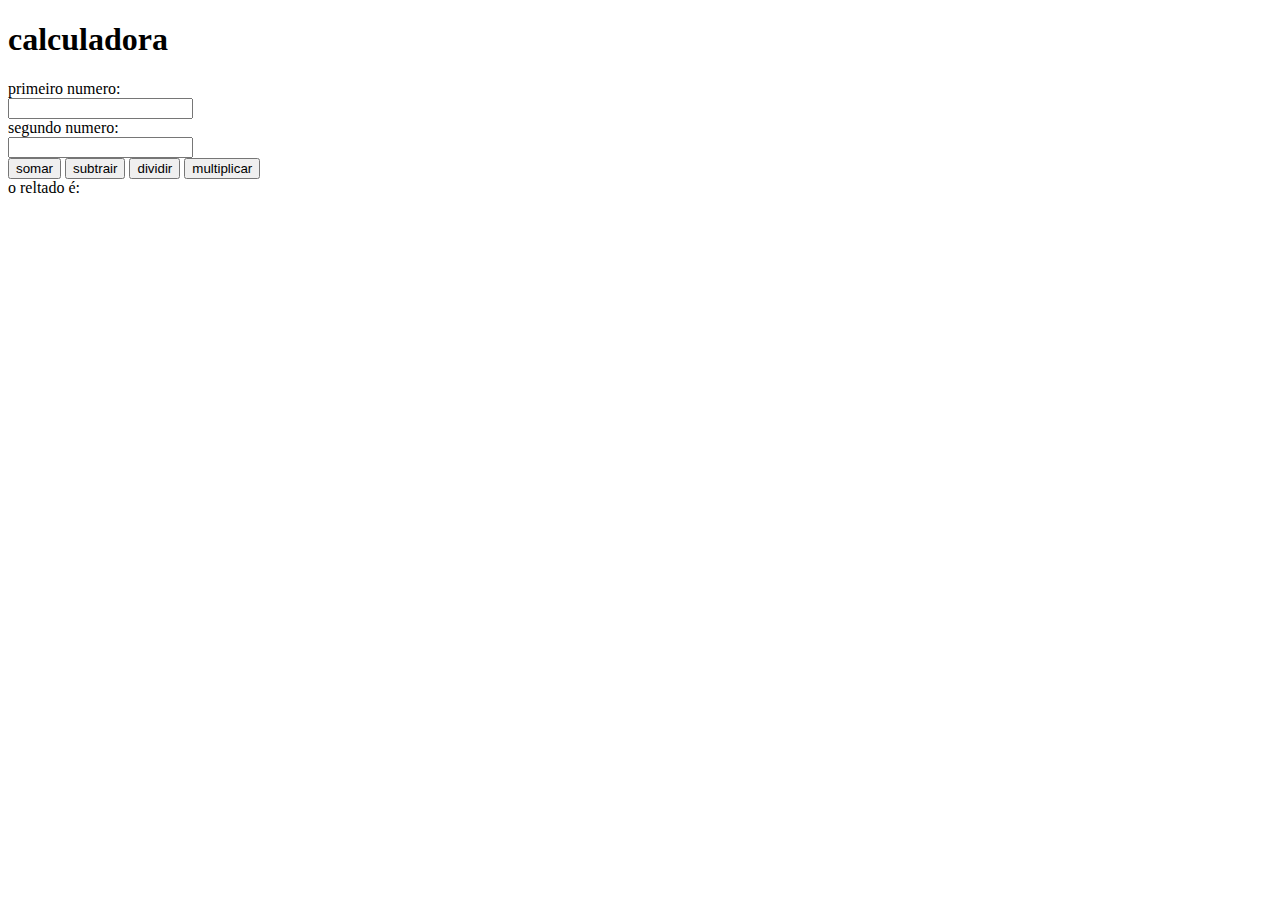
<file: calculadora simples/index.html>
<!DOCTYPE html>
<html lang="en">
<head>
    <meta charset="UTF-8">
    <meta name="viewport" content="width=device-width, initial-scale=1.0">
    <title>Document</title>
    
</head>
<body>
    <h1>calculadora</h1>
    primeiro numero:<br/>
    <input id="n1" type="number"/><br>
    segundo numero:<br/>
    <input id="n2" type="number"/><br>
    <button onclick="somar()">somar</button>
    <button onclick="subtrair()">subtrair</button>
    <button onclick="dividir()">dividir</button>
    <button onclick="multiplicar()">multiplicar</button>
    <br/>
    o reltado é:<span></span>
    <script>
                var n1 = document.querySelector('#n1')
                var n2 = document.querySelector('#n2')
                var resultado = document.querySelector('span')
                function somar () {
                        resultado.innerHTML = parseInt(n1.value) + parseInt(n2.value)
                    }
                function subtrair () {
                        resultado.innerHTML = parseInt(n1.value) - parseInt(n2.value)
                    }
                function multiplicar () {
                        resultado.innerHTML = parseInt(n1.value) * parseInt(n2.value)
                    }
                function dividir () {
                        resultado.innerHTML = parseInt(n1.value) / parseInt(n2.value)
                    }
    </script>
</body>
</html>
</file>
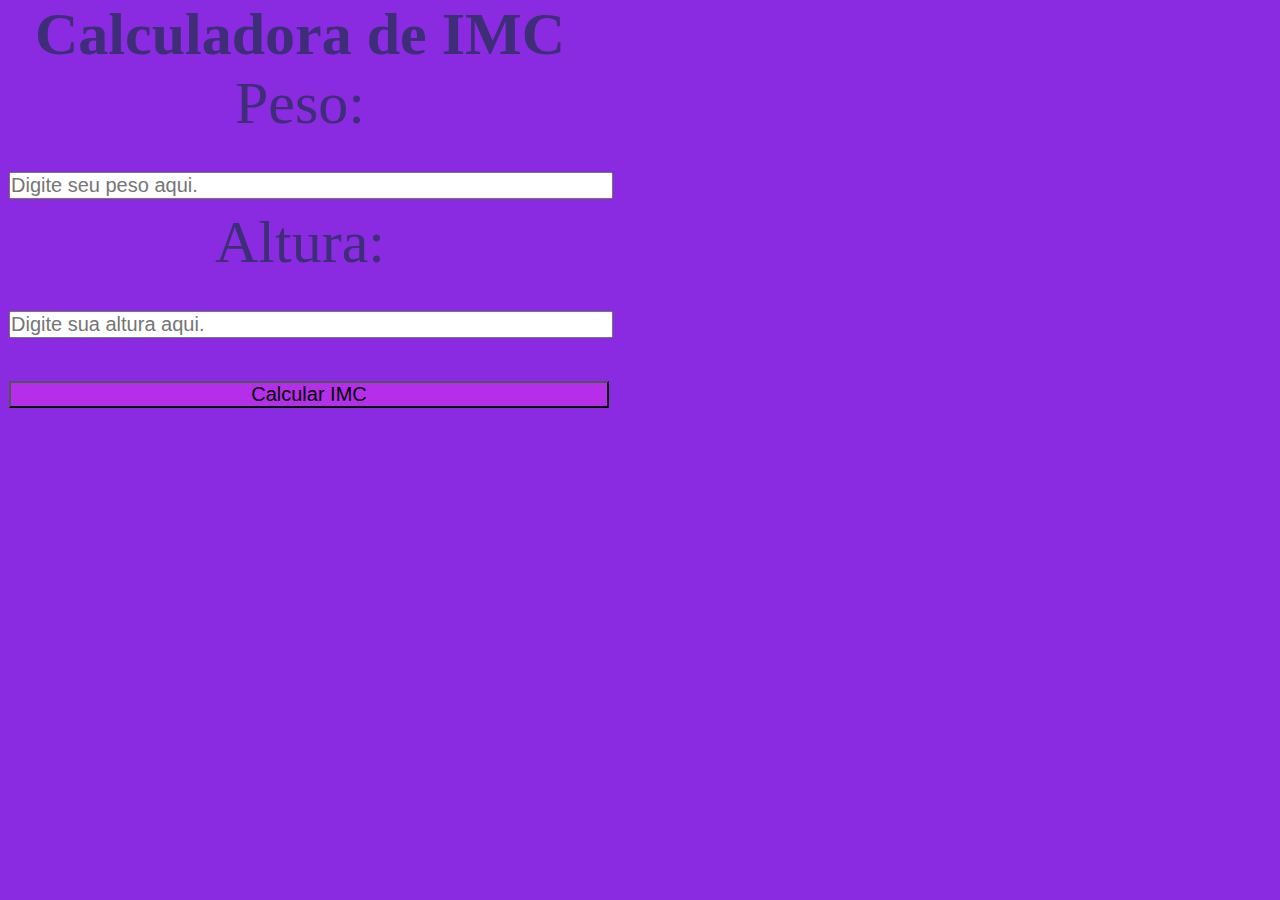
<file: IMC agora foi!!!!!/index.html>
<!DOCTYPE html>
<html lang="en">
<head>
    <meta charset="UTF-8">
    <meta name="viewport" content="width=device-width, initial-scale=1.0">
    <title>Calcule seu IMC</title>
    <style>
        *{
            padding: 0%;
            margin: 0%;
        }
        body{
            width: 600px;
            font-size: 60px;
            text-align: center;
            background-color: blueviolet;
            color: #3e2e77;
        }
        h1{
            font-size: 60px;
            text-align: center;
        }
        input{
            width: 100%;
            margin: 9px;
            font-size: 20px;
        }
        button{
            width: 100%;
            margin: 9px;
            font-size: 20px;
            background-color: rgb(181, 47, 235);
        }
    </style>
</head>
<body>
    <h1>Calculadora de IMC</h1>
    Peso: <br/>
    <input id="Peso" placeholder="Digite seu peso aqui."  type="number" step="0.01"><br/>

    Altura: <br/>
    <input id="Altura" placeholder="Digite sua altura aqui."  type="number" step="0.01"><br/>
    <button onclick="CalcularIMC()">Calcular IMC</button>
    <p></p>
    <script>
        function CalcularIMC(){
            const Peso = parseFloat(document.getElementById("Peso").value);
            const Altura = parseFloat(document.getElementById("Altura").value);
            const IMC = (Peso/(Altura * Altura)).toFixed(1);
            document.querySelector("p").innerHTML = IMC +'' +classificaçao(IMC) ;
        }
        function classificaçao(IMC) {
            if (IMC < 18.5)
            return 'Magreza'
        if (IMC >=18.5 && IMC <=24.9)
            return 'Normal'

        if (IMC >= 25 && IMC <=29.9)
            return 'Sobrepeso tipo 1'

        if (IMC >= 30 && IMC<=39.9)
            return 'Obesidade tipo 2'

            if (IMC >=40)
            return 'Obesidade tipo 3'
        }
    </script>
</body>
</html>
</file>
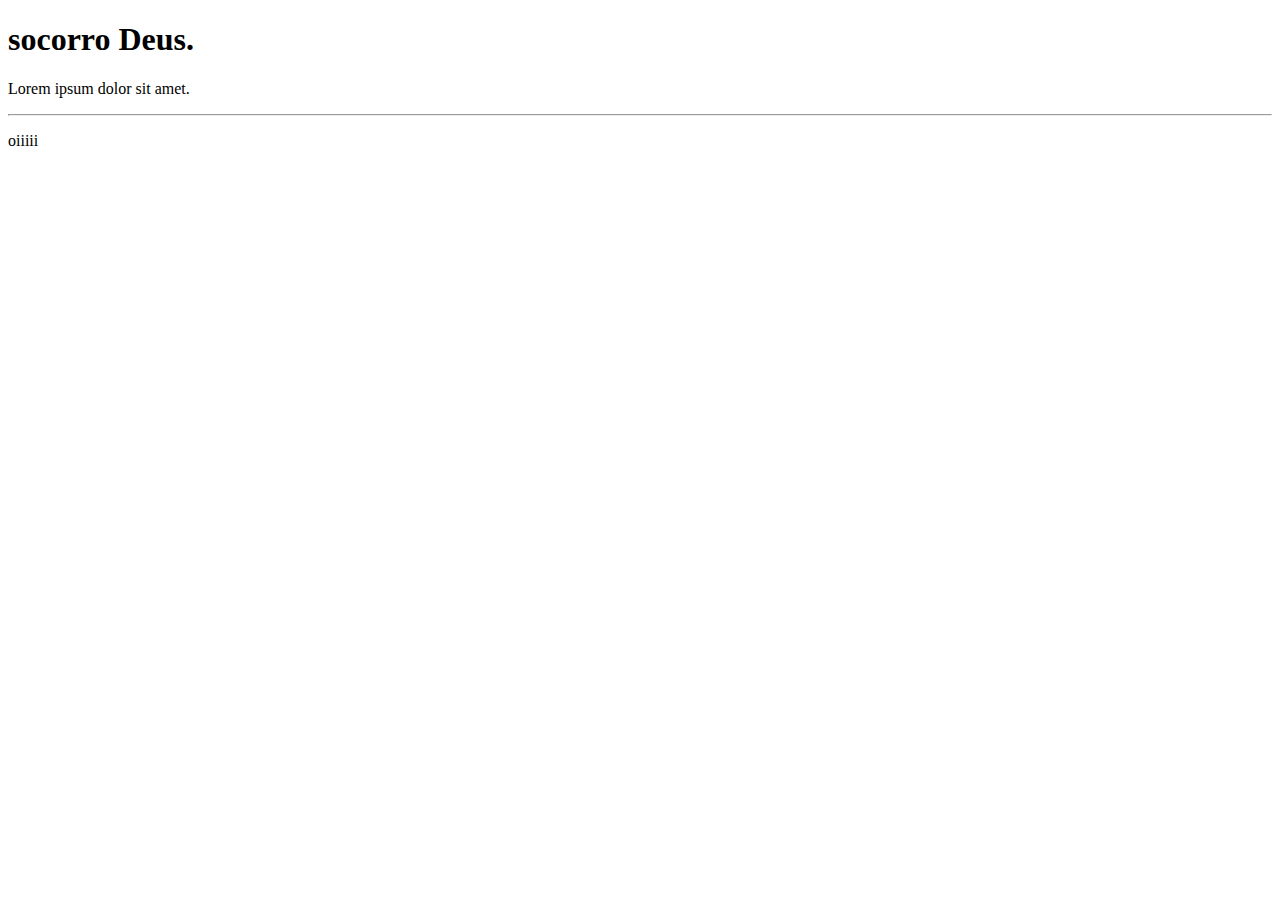
<file: site-exemplo/index.html>
<!DOCTYPE html>
<html lang="en">
<head>
    <meta charset="UTF-8">
    <meta name="viewport" content="width=device-width, initial-scale=1.0">
    <title>git</title>
</head>
<body>
    <h1>socorro Deus. </h1>
<p>Lorem ipsum dolor sit amet.</p>
<hr>
<p>oiiiii</p>
</body>
</html>
</file>
